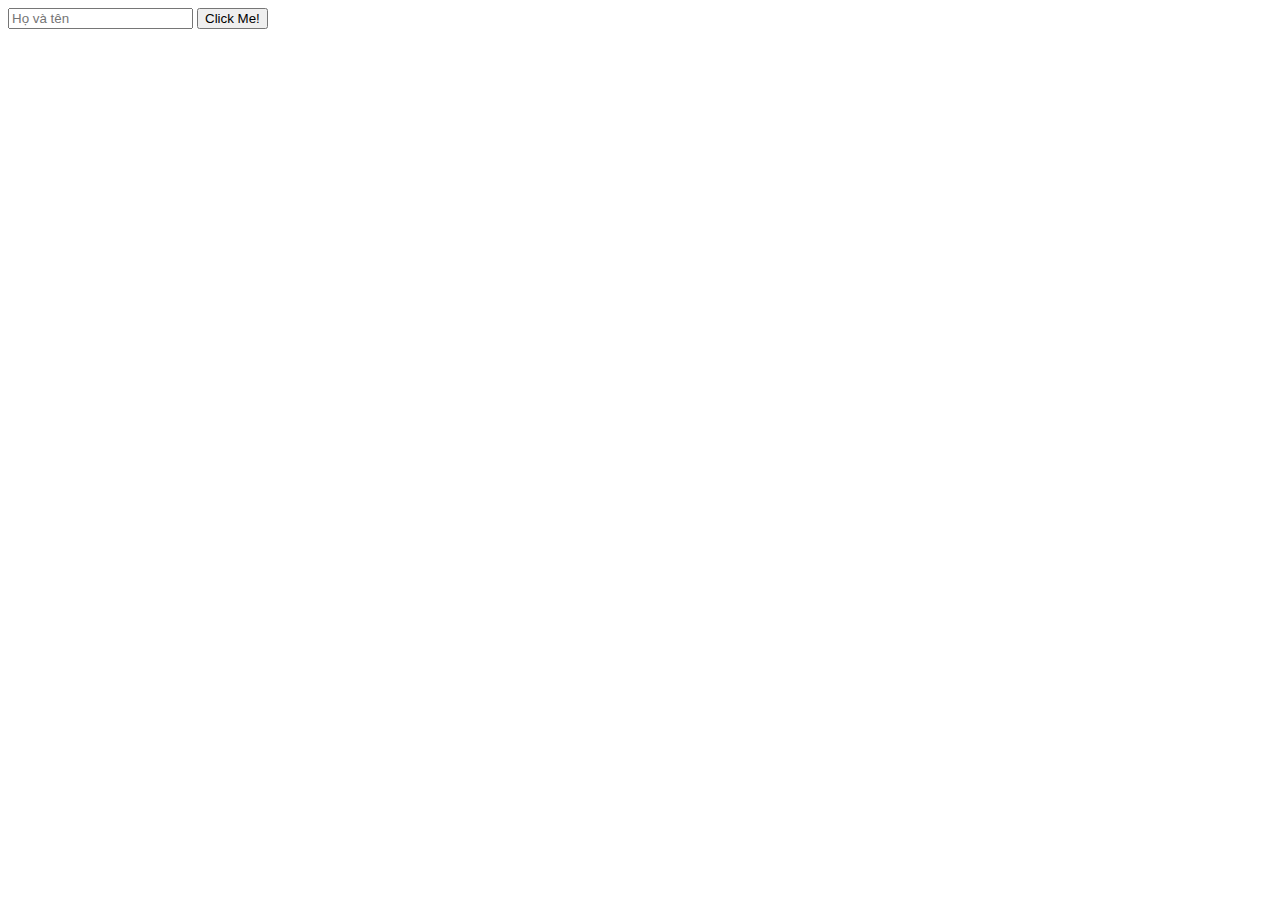
<file: Bai3_CAU_DIEU_KIEN/index.html>
<!DOCTYPE html>
<html lang="en">
<head>
    <meta charset="UTF-8">
    <meta name="viewport" content="width=device-width, initial-scale=1.0">
    <title>Document</title>
</head>
<body>
 <input type="text" placeholder="Họ và tên" id="name" />
 <button type="button" id="mybtn" onclick="clickMe()">Click Me!</button>
 <script src="index.js"></script>
</body>
</html>
</file>
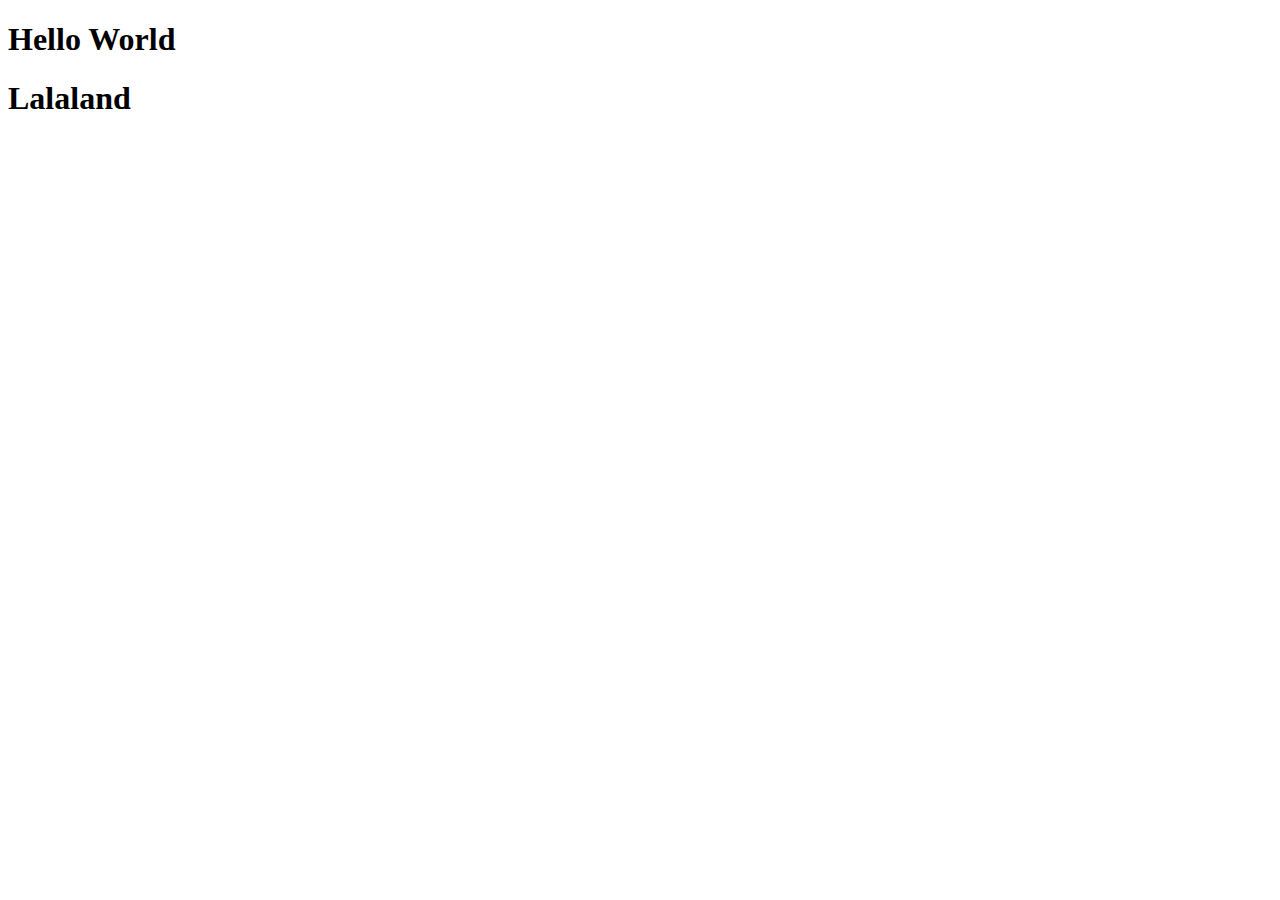
<file: Getting start/index.html>
<!DOCTYPE html>
<html lang="en">
<head>
    <meta charset="UTF-8">
    <meta name="viewport" content="width=device-width, initial-scale=1.0">
    <title>Document</title>
</head>
<body>
    <h1>Hello World
<h1>Lalaland
    
</h1>
    </h1>
</body>
</html>
</file>
